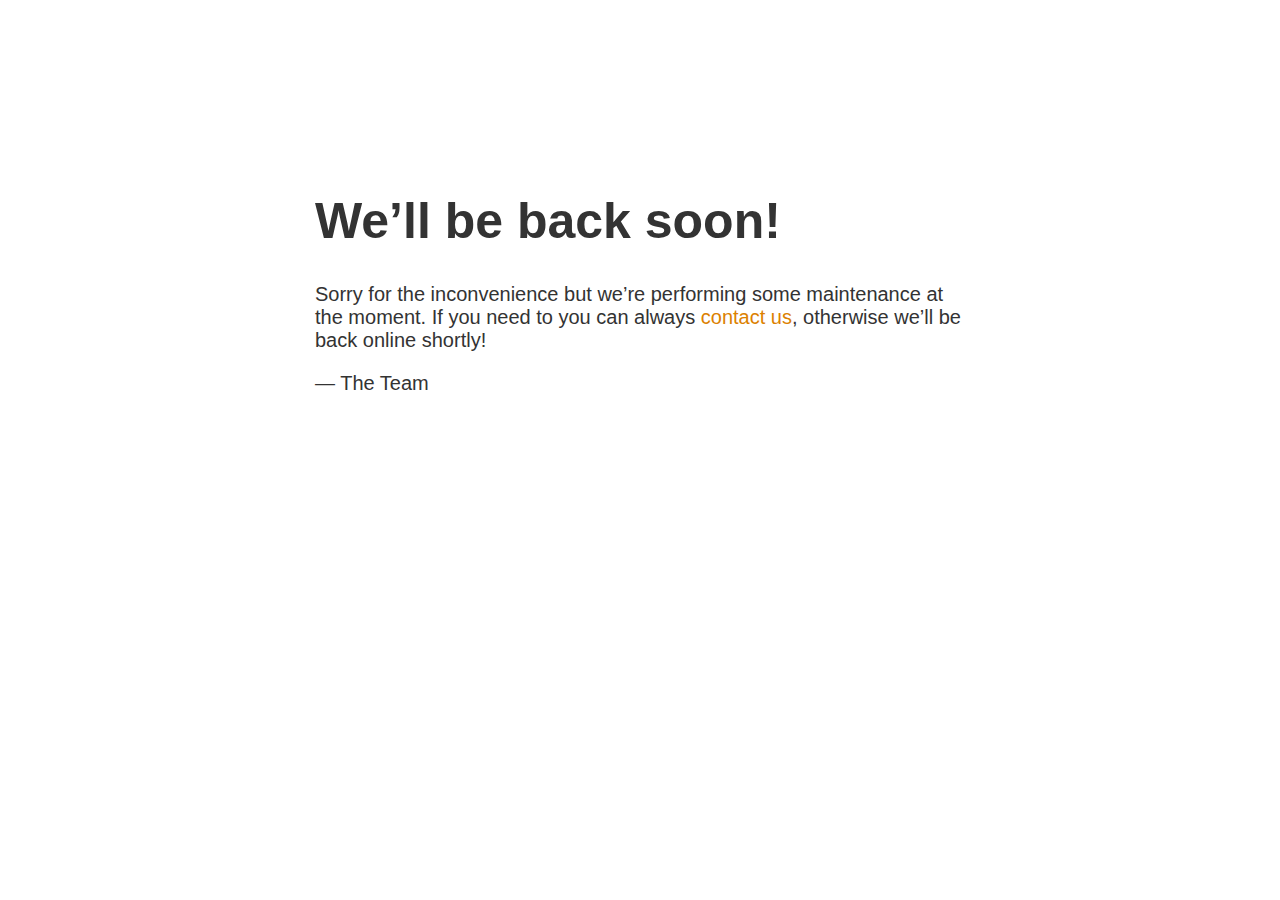
<file: webserver/template/index.html>
<!doctype html>
<title>Site Maintenance</title>
<style>
  body { text-align: center; padding: 150px; }
  h1 { font-size: 50px; }
  body { font: 20px Helvetica, sans-serif; color: #333; }
  article { display: block; text-align: left; width: 650px; margin: 0 auto; }
  a { color: #dc8100; text-decoration: none; }
  a:hover { color: #333; text-decoration: none; }
</style>

<article>
    <h1>We&rsquo;ll be back soon!</h1>
    <div>
        <p>Sorry for the inconvenience but we&rsquo;re performing some maintenance at the moment. If you need to you can always <a href="mailto:#">contact us</a>, otherwise we&rsquo;ll be back online shortly!</p>
        <p>&mdash; The Team</p>
    </div>
</article>
</file>
